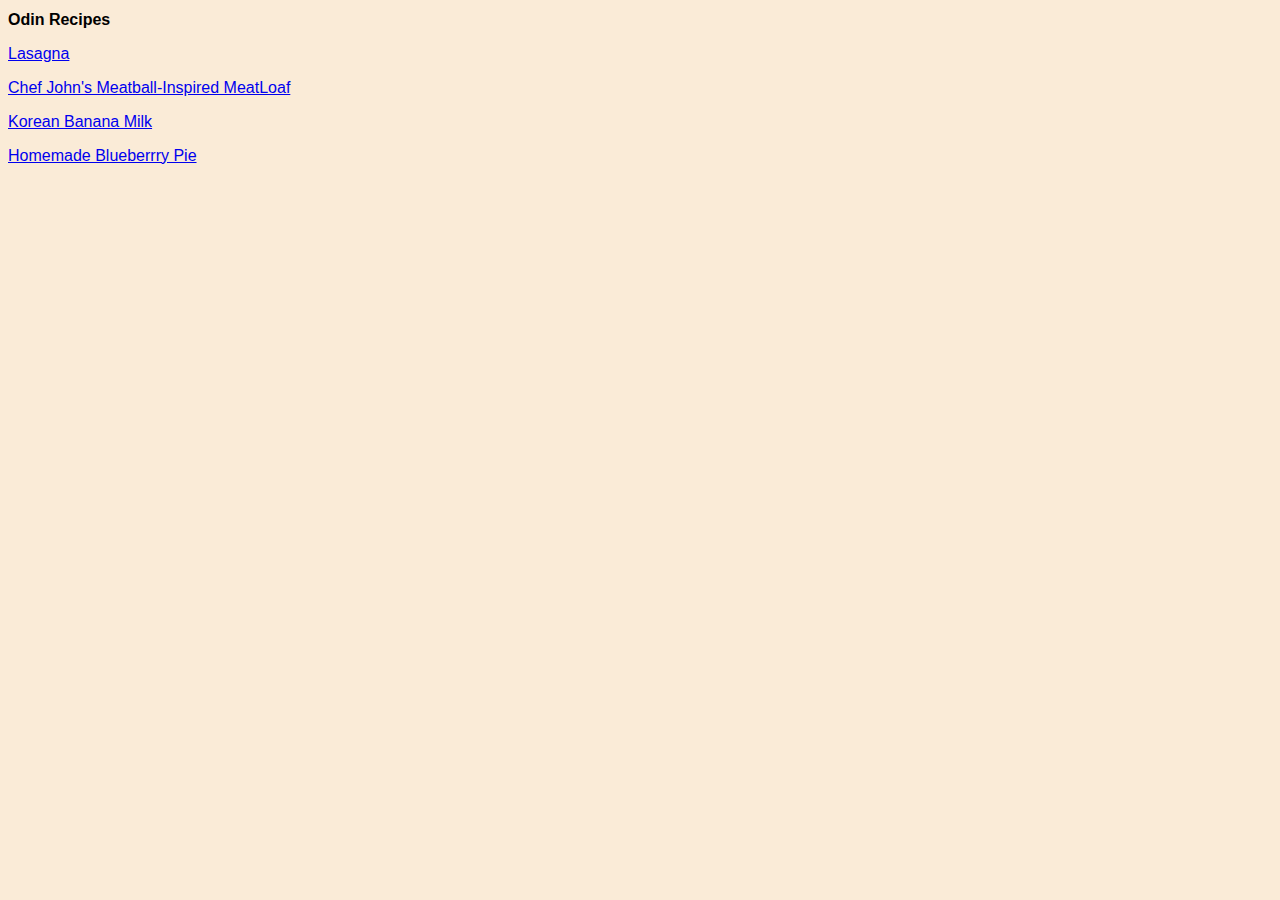
<file: index.html>
<!DOCTYPE html>
<html lang="en">
    <head>
        <meta charset="utf-8">
        <meta http-quiv="X-UA-Compatible" content="IE-edge">
        <meta name="viewport" content="width=device-width, initial-scale=1.0">
        <title>Odin Recipes</title>
        <link rel="stylesheet" href="stylesheet/style.css">
</head>
<body>
    <h1 class="title">Odin Recipes</h1>

    <div>
        <p class="recipe-link">
            <a href="recipes/lasagna.html" rel="noopener noreferrer">Lasagna</a> 
        </p>
        <p class="recipe-link">
            <a href="recipes/meatloaf.html" rel="noreferrer noopener">Chef John's Meatball-Inspired MeatLoaf</a>
        </p>
        <p class="recipe-link">
            <a href="recipes/korean-smoothie.html" rel="noreferrer noopener">Korean Banana Milk</a>
        </p>
        <p class="recipe-link">
            <a href="recipes/blueberry-pie.html" rel="noreferrer noopener"> Homemade Blueberrry Pie</a>
        </p>
    </div>
</body>
</html>
</file>
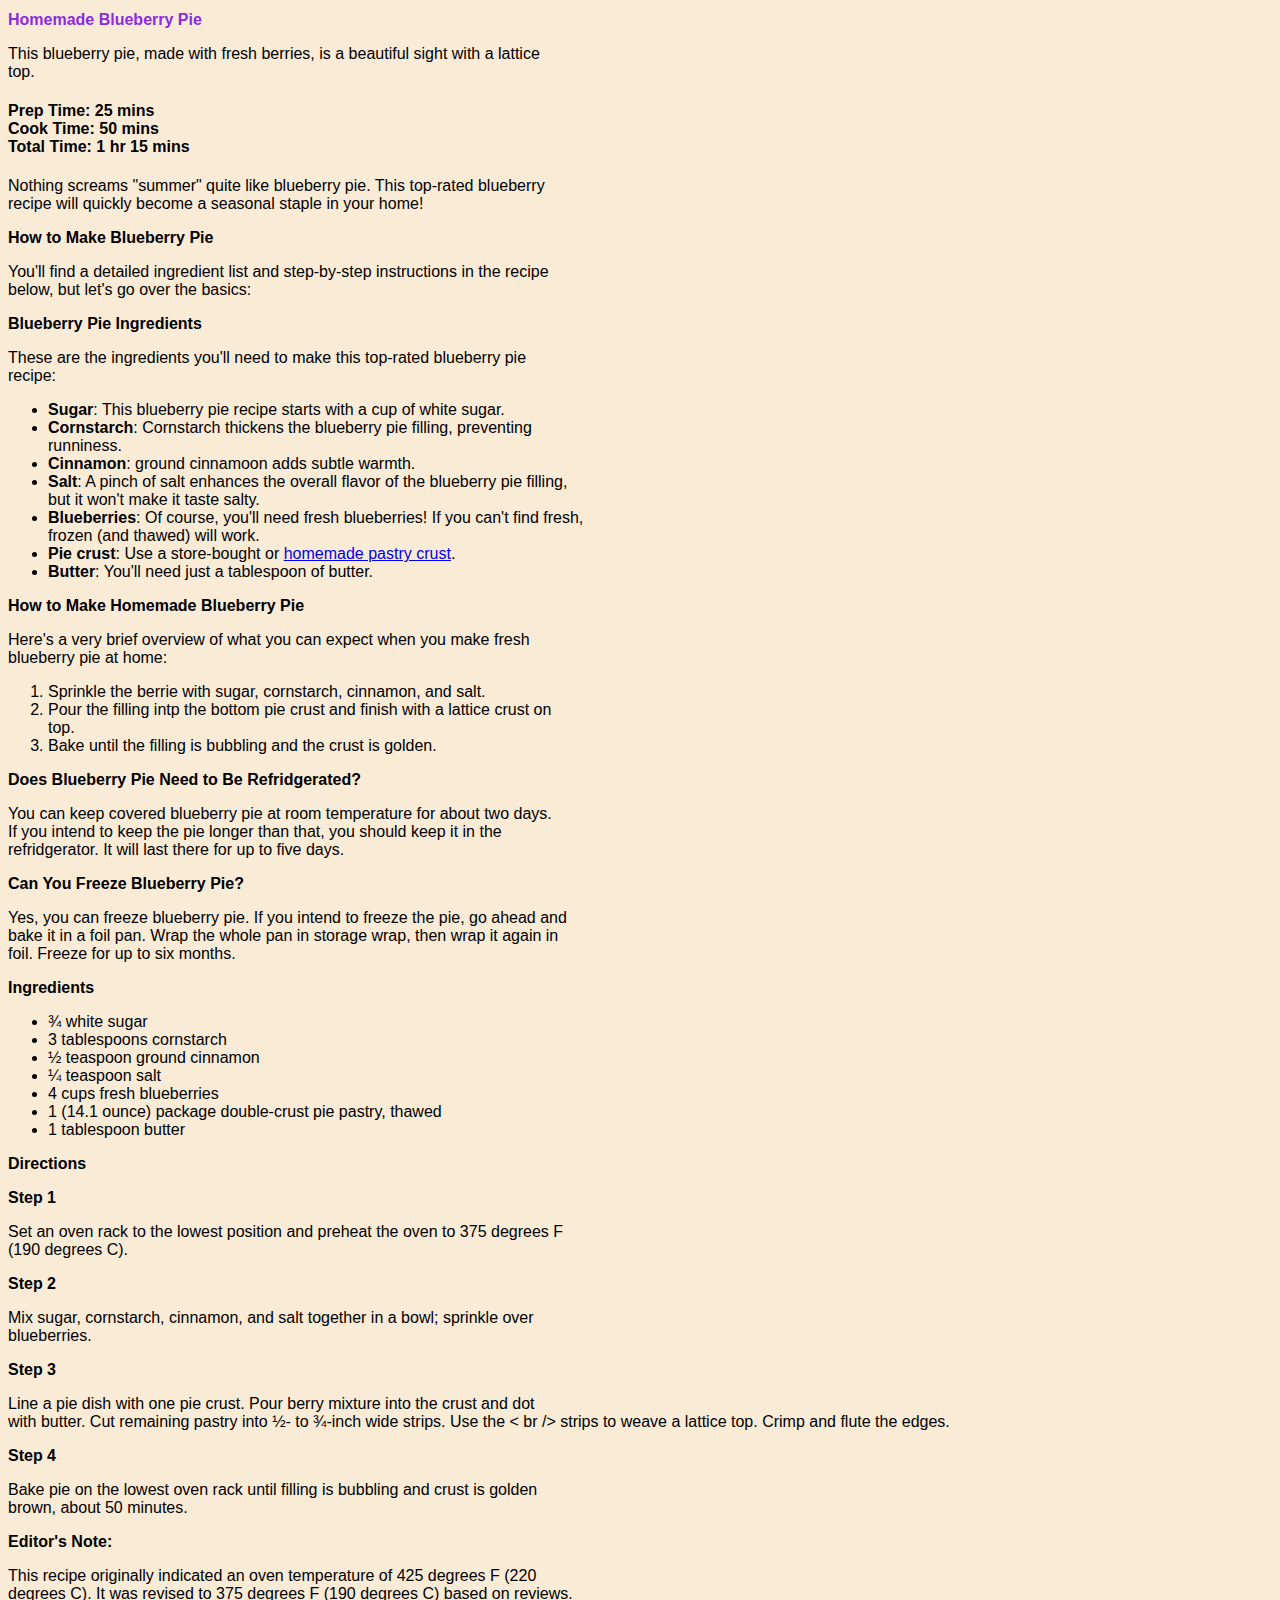
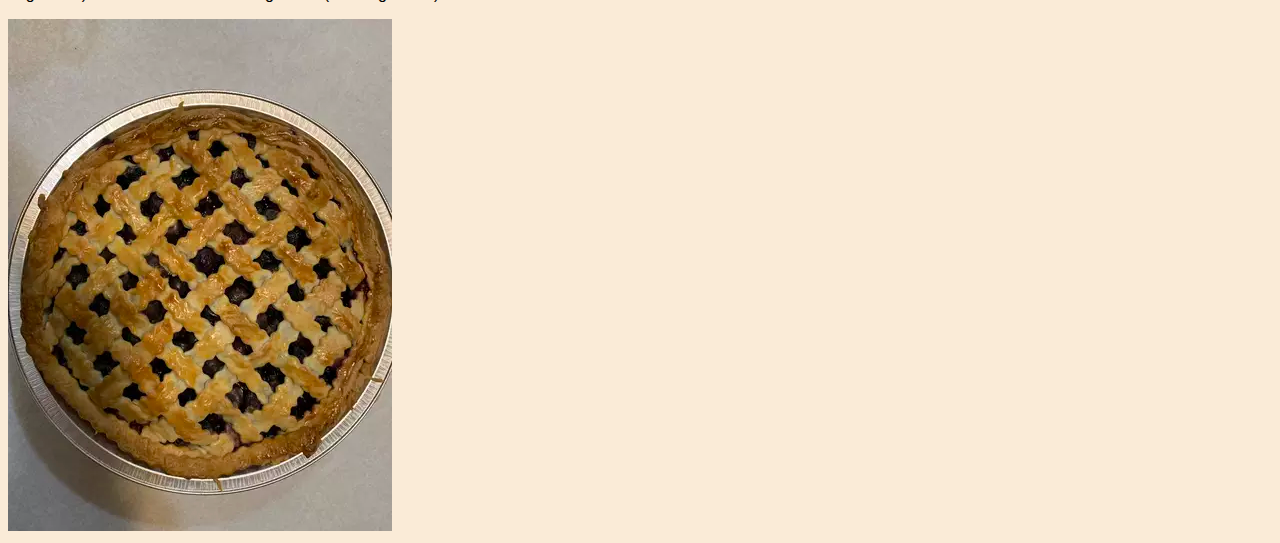
<file: recipes/blueberry-pie.html>
<!DOCTYPE html>
<html>
    <head lang="en">
        <meta charset="UTF-8">
        <title>Blueberry Pie</title>
        <link rel="stylesheet" href="../stylesheet/style.css">
    </head>
    <body>
        <h1 class="recipe blueberry">Homemade Blueberry Pie</h1>
        <p>
            This blueberry pie, made with fresh berries, is a beautiful sight with a lattice <br />
            top.
        </p>
        <h4 class="Preptime">
            Prep Time: 25 mins <br />
            Cook Time: 50 mins <br />
            Total Time: 1 hr 15 mins <br />
        </h4>
        <p>
            Nothing screams "summer" quite like blueberry pie. This top-rated blueberry <br />
            recipe will quickly become a seasonal staple in your home!
        </p>

        <h2>How to Make Blueberry Pie</h2>
            <p>
                You'll find a detailed ingredient list and step-by-step instructions in the recipe <br />
                below, but let's go over the basics:
            </p>

        

        <h2>Blueberry Pie Ingredients</h2>
        <p>These are the ingredients you'll need to make this top-rated blueberry pie <br />
            recipe:
        </p>

        <ul>
            <li>
                <strong>Sugar</strong>: This blueberry pie recipe starts with a cup of white sugar.
            </li>
            <li>
                <strong>Cornstarch</strong>: Cornstarch thickens the blueberry pie filling, preventing <br />
                runniness.
            </li>
            <li>
                <strong>Cinnamon</strong>: ground cinnamoon adds subtle warmth.
            </li>
            <li>
                <strong>Salt</strong>: A pinch of salt enhances the overall flavor of the blueberry pie filling, <br />
                but it won't make it taste salty.
            </li>
            <li>
                <strong>Blueberries</strong>: Of course, you'll need fresh blueberries! If you can't find fresh,<br />
                 frozen (and thawed) will work.
            </li>
            <li>
                <strong>Pie crust</strong>: Use a store-bought or <a href="https://www.allrecipes.com/recipe/24094/butter-flaky-pie-crust/">homemade pastry crust</a>.
            </li>
            <li>
                <strong>Butter</strong>: You'll need just a tablespoon of butter.
            </li>
        </ul>

        <h2>How to Make Homemade Blueberry Pie</h2>
        <p>
            Here's a very brief overview of what you can expect when you make fresh <br />
            blueberry pie at home:
        </p>
        <ol>
            <li>Sprinkle the berrie with sugar, cornstarch, cinnamon, and salt.</li>
            <li>Pour the filling intp the bottom pie crust and finish with a lattice crust on <br /> top.</li>
            <li>Bake until the filling is bubbling and the crust is golden.</li>
        </ol>

        <h2>Does Blueberry Pie Need to Be Refridgerated?</h2>
        <p>
            You can keep covered blueberry pie at room temperature for about two days.<br/>
            If you intend to keep the pie longer than that, you should keep it in the<br />
            refridgerator. It will last there for up to five days.
        </p>

        <h2>Can You Freeze Blueberry Pie?</h2>
        <p>
            Yes, you can freeze blueberry pie. If you intend to freeze the pie, go ahead and<br />
            bake it in a foil pan. Wrap the whole pan in storage wrap, then wrap it again in <br />
            foil. Freeze for up to six months.
        </p>
        <h3>Ingredients</h3>
        <ul>
            <li>&frac34; white sugar</li>
            <li>3 tablespoons cornstarch</li>
            <li>&frac12; teaspoon ground cinnamon</li>
            <li>&frac14; teaspoon salt</li>
            <li>4 cups fresh blueberries</li>
            <li>1 (14.1 ounce) package double-crust pie pastry, thawed</li>
            <li>1 tablespoon butter</li>

        </ul>

        <h3>Directions</h3>
        <h3>Step 1</h3>
        <p>
            Set an oven rack to the lowest position and preheat the oven to 375 degrees F <br/>
            (190 degrees C).
        </p>

        <h3>Step 2</h3>
        <p>
            Mix sugar, cornstarch, cinnamon, and salt together in a bowl; sprinkle over <br />
            blueberries.
        </p>
        <h3>Step 3</h3>
        <p>
            Line a pie dish with one pie crust. Pour berry mixture into the crust and dot <br />
            with butter. Cut remaining pastry into &frac12;- to &frac34;-inch wide strips. Use the < br />
            strips to weave a lattice top. Crimp and flute the edges.
        </p>
        <h3>Step 4</h3>
        <p>
            Bake pie on the lowest oven rack until filling is bubbling and crust is golden <br />
            brown, about 50 minutes.
        </p>

        <h2>Editor's Note:</h2>
        <p>This recipe originally indicated an oven temperature of 425 degrees F (220<br />
             degrees C). It was revised to 375 degrees F (190 degrees C) based on reviews.
            </p>

            <img class="pic" src="../images/blueberry-pie.jpg" alt="Picture of blueberry Pie">
    </body>
</html>
</file>
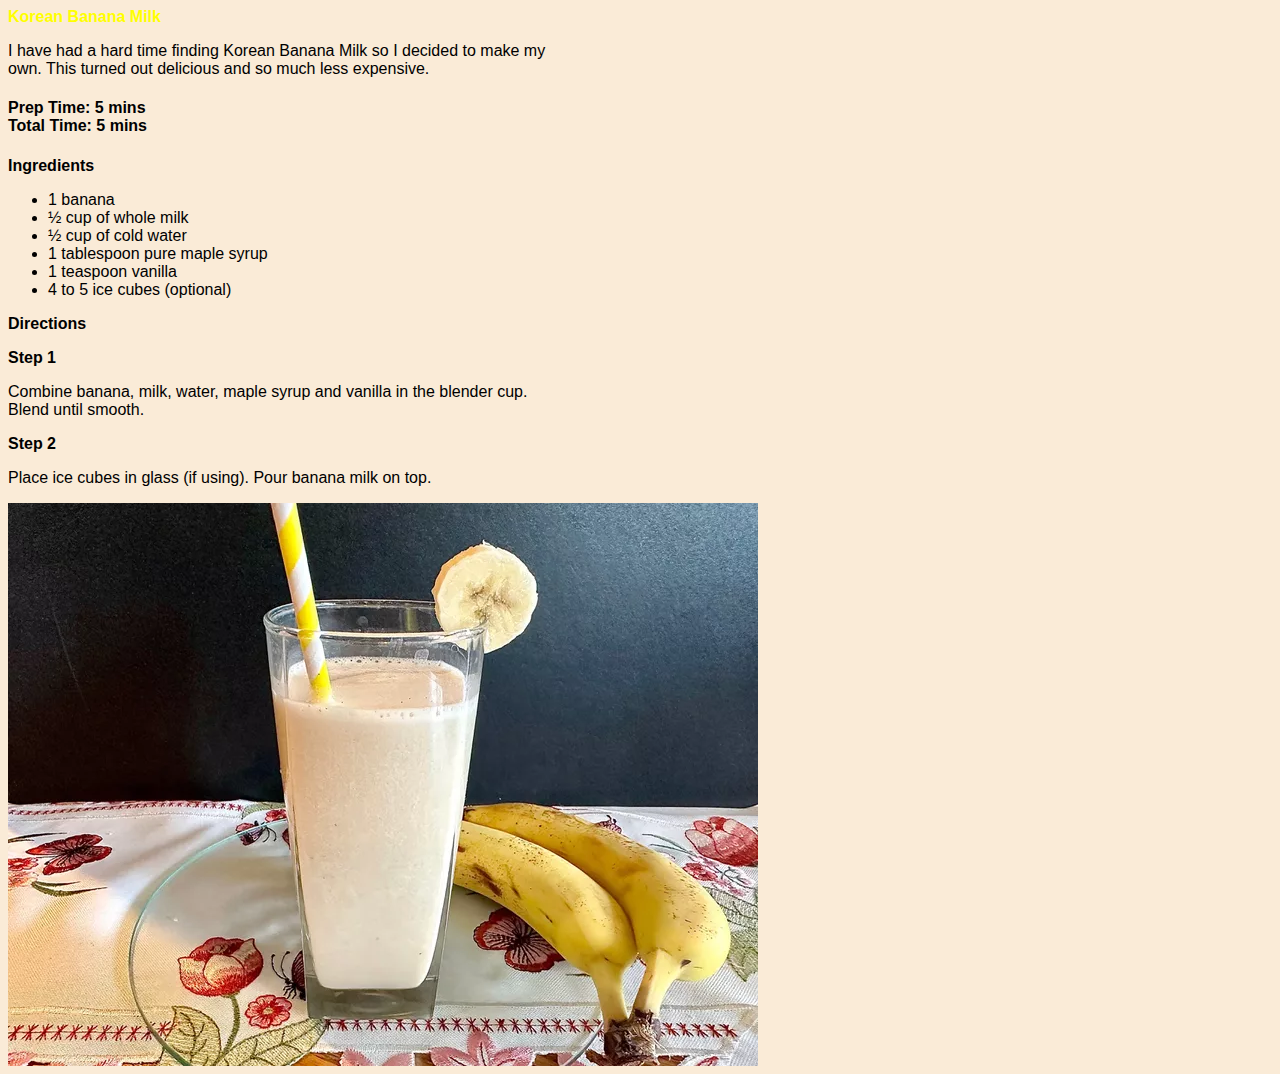
<file: recipes/korean-smoothie.html>
<DOCTYPE html>
    <html>
        <head lang="en">
            <meta charset="UTF-8">
            <title>Korean Smoothie</title>
            <link rel="stylesheet" href="../stylesheet/style.css">
        </head>
        <body>
            <h1 class="recipe smoothie">Korean Banana Milk</h1>
            <p>
                I have had a hard time finding Korean Banana Milk so I decided to make my <br/>
                own. This turned out delicious and so much less expensive.
            </p>
            <h4 class="Preptime">
                Prep Time: 5 mins <br />
                Total Time: 5 mins <br />

            </h4>

            <h2>Ingredients</h2>
            <ul>
                <li>1 banana</li>
                <li>&frac12; cup of whole milk</li>
                <li>&frac12; cup of cold water</li>
                <li>1 tablespoon pure maple syrup</li>
                <li>1 teaspoon vanilla</li>
                <li>4 to 5 ice cubes (optional)</li>
                
            </ul>

            <h2>Directions</h2>
            <h3>Step 1</h3>
            <p>
                Combine banana, milk, water, maple syrup and vanilla in the blender cup. <br />
                Blend until smooth.
            </p>

            <h2>Step 2</h2>
            <p>
                Place ice cubes in glass (if using). Pour banana milk on top.
            </p>

            <img class="pic" src="../images/korean-smoothie.jpg" alt="Picture of Korean Banana Milk">
        </body>
    </html>
</file>
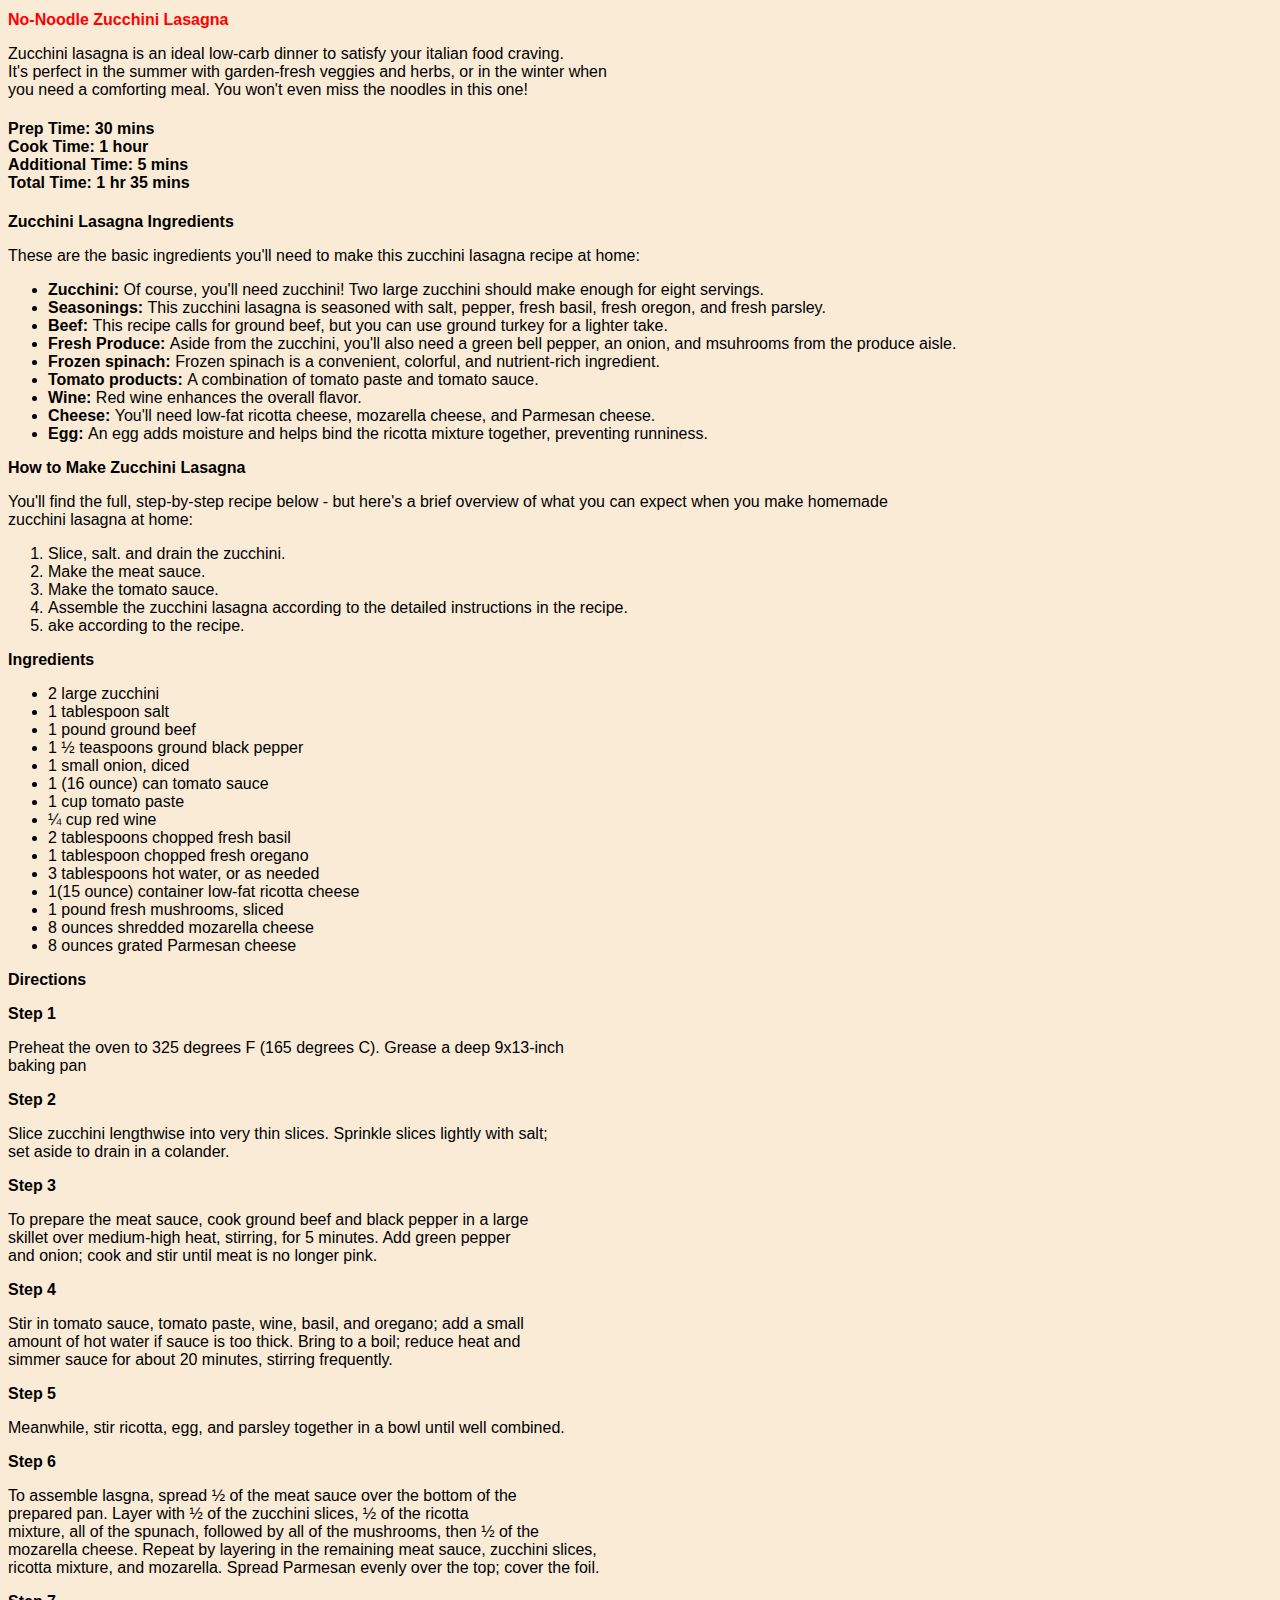
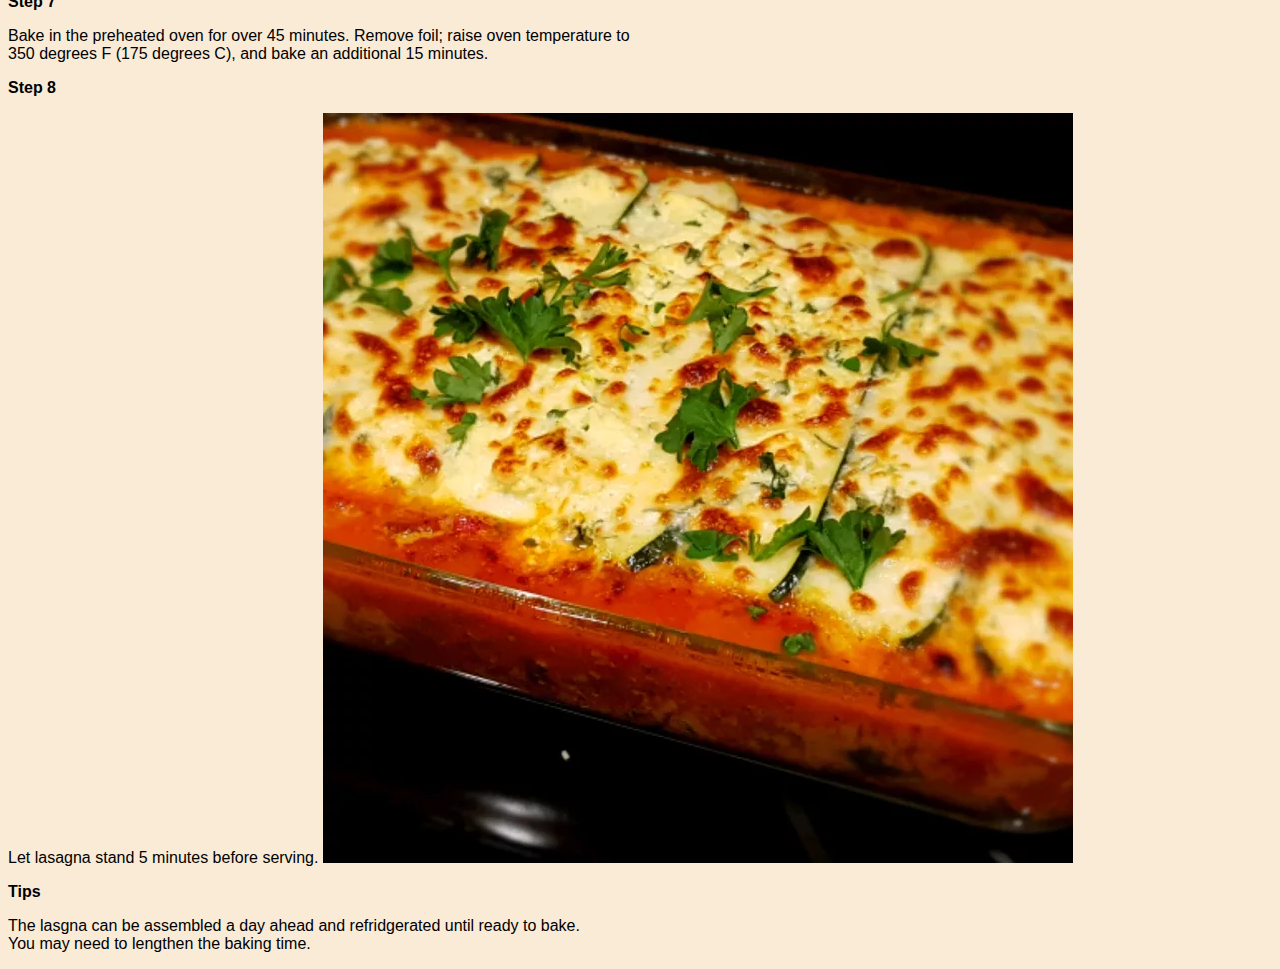
<file: recipes/lasagna.html>
<!DOCTYPE html>
<html lang="en">
<head>
    <meta charset="UTF-8">
    <meta http-quiv="X-UA-Compatible" content="IE-edge">
    <meta name="viewport" content="width=device-width, initial-scale=1.0">
    <title>Lasagna Recipe</title>
    <link rel="stylesheet" href="../stylesheet/style.css">
</head>
<body>
    <h1 class="recipe lasagna"> No-Noodle Zucchini Lasagna</h1>
    <p>
        Zucchini lasagna is an ideal low-carb dinner to satisfy your italian food craving.<br/>
        It's perfect in the summer with garden-fresh veggies and herbs, or in the winter when<br/>
        you need a comforting meal. You won't even miss the noodles in this one!
    </p>
    
    <h4 class="Preptime">Prep Time: 30 mins <br/>
        Cook Time: 1 hour <br />
        Additional Time: 5 mins <br />
        Total Time: 1 hr 35 mins
    </h4>

    <h2>Zucchini Lasagna Ingredients</h2>
    <p>These are the basic ingredients you'll need to make this zucchini lasagna recipe at home: </p>
    <ul>
        <li>
            <strong>Zucchini: </strong>
            Of course, you'll need zucchini! Two large zucchini should make enough for eight servings.
        </li>
        <li>
            <strong>Seasonings: </strong>
            This zucchini lasagna is seasoned with salt, pepper, fresh basil, fresh oregon, and fresh parsley.
        </li>
        <li>
            <strong>Beef: </strong>
            This recipe calls for ground beef, but you can use ground turkey for a lighter take.
        </li>
        <li>
            <strong>Fresh Produce: </strong>
            Aside from the zucchini, you'll also need a green bell pepper, an onion, and msuhrooms from the produce aisle.
        </li>
        <li>
            <strong>Frozen spinach: </strong>
            Frozen spinach is a convenient, colorful, and nutrient-rich ingredient.
        </li>
        
        <li>
            <strong>Tomato products: </strong>
            A combination of tomato paste and tomato sauce.
        </li>
        
        <li>
            <strong>Wine: </strong>
            Red wine enhances the overall flavor.
        </li>

        <li>
            <strong>Cheese: </strong>
            You'll need low-fat ricotta cheese, mozarella cheese, and Parmesan cheese.
        </li>

        <li>
            <strong>Egg: </strong>
            An egg adds moisture and helps bind the ricotta mixture together, preventing runniness.
        </li>
    </ul>

    <h2>How to Make Zucchini Lasagna</h2>
    <p>
        You'll find the full, step-by-step recipe below - but here's a brief overview of what you can expect when you make homemade <br />
        zucchini lasagna at home:

        <ol>
            <li> Slice, salt. and drain the zucchini.</li>
            <li>
                Make the meat sauce.
            </li>

            <li>
                Make the tomato sauce.
            </li>
            <li>
                Assemble the zucchini lasagna according to the detailed instructions in the recipe.
            </li>
            <li>ake according to the recipe.</li>
        </ol>
    </p>

    <h3>Ingredients</h3>
    <ul>
        <li>2 large zucchini</li>
        <li>1 tablespoon salt</li>
        <li>1 pound ground beef</li>
        <li> 1 &frac12; teaspoons ground black pepper</li>
        <li>1 small onion, diced</li>
        <li>1 (16 ounce) can tomato sauce</li>
        <li>1 cup tomato paste</li>
        <li>&frac14; cup red wine</li>
        <li>2 tablespoons chopped fresh basil</li>
        <li>1 tablespoon chopped fresh oregano</li>
        <li>3 tablespoons hot water, or as needed</li>
        <li>1(15 ounce) container low-fat ricotta cheese</li>
        <li>1 pound fresh mushrooms, sliced</li>
        <li>8 ounces shredded mozarella cheese</li>
        <li>8 ounces grated Parmesan cheese</li>
    </ul>

    <h2>Directions</h2>
    <h3>Step 1</h3>
    <p>Preheat the oven to 325 degrees F (165 degrees C). Grease a deep 9x13-inch<br/>
       baking pan 
    </p>
    <h3>Step 2</h3>
    <p>
        Slice zucchini lengthwise into very thin slices. Sprinkle slices lightly with salt;<br/>
        set aside to drain in a colander.
    </p>
    <h3>Step 3</h3>
    <p>
        To prepare the meat sauce, cook ground beef and black pepper in a large<br/>
        skillet over medium-high heat, stirring, for 5 minutes. Add green pepper<br/>
        and onion; cook and stir until meat is no longer pink.
    </p>
    
    <h3>Step 4</h3>
    <p>
        Stir in tomato sauce, tomato paste, wine, basil, and oregano; add a small<br />
        amount of hot water if sauce is too thick. Bring to a boil; reduce heat and <br />
        simmer sauce for about 20 minutes, stirring frequently.
    </p>

    <h3>Step 5</h3>
    <p>
        Meanwhile, stir ricotta, egg, and parsley together in a bowl until well combined.
    </p>

    <h3>Step 6</h3>
    <p>
        To assemble lasgna, spread &frac12; of the meat sauce over the bottom of the<br />
        prepared pan. Layer with &frac12; of the zucchini slices, &frac12; of the ricotta<br/>
        mixture, all of the spunach, followed by all of the mushrooms, then &frac12; of the<br />
        mozarella cheese. Repeat by layering in the remaining meat sauce, zucchini slices,<br />
        ricotta mixture, and mozarella. Spread Parmesan evenly over the top; cover the foil.

    </p>

    <h3>Step 7</h3>
    <p>
        Bake in the preheated oven for over 45 minutes. Remove foil; raise oven temperature to <br />
        350 degrees F (175 degrees C), and bake an additional 15 minutes.
    </p>

    <h3>Step 8</h3>
    <p>
        Let lasagna stand 5 minutes before serving.
        <img class="pic"  src="../images/lasagna.jpg" alt="Image of Zucchin Lasagna">
    </p>

    <h2>Tips</h2>
    <p>The lasgna can be assembled a day ahead and refridgerated until ready to bake.<br />
        You may need to lengthen the baking time.
    </p>
</body>
</html>
</file>
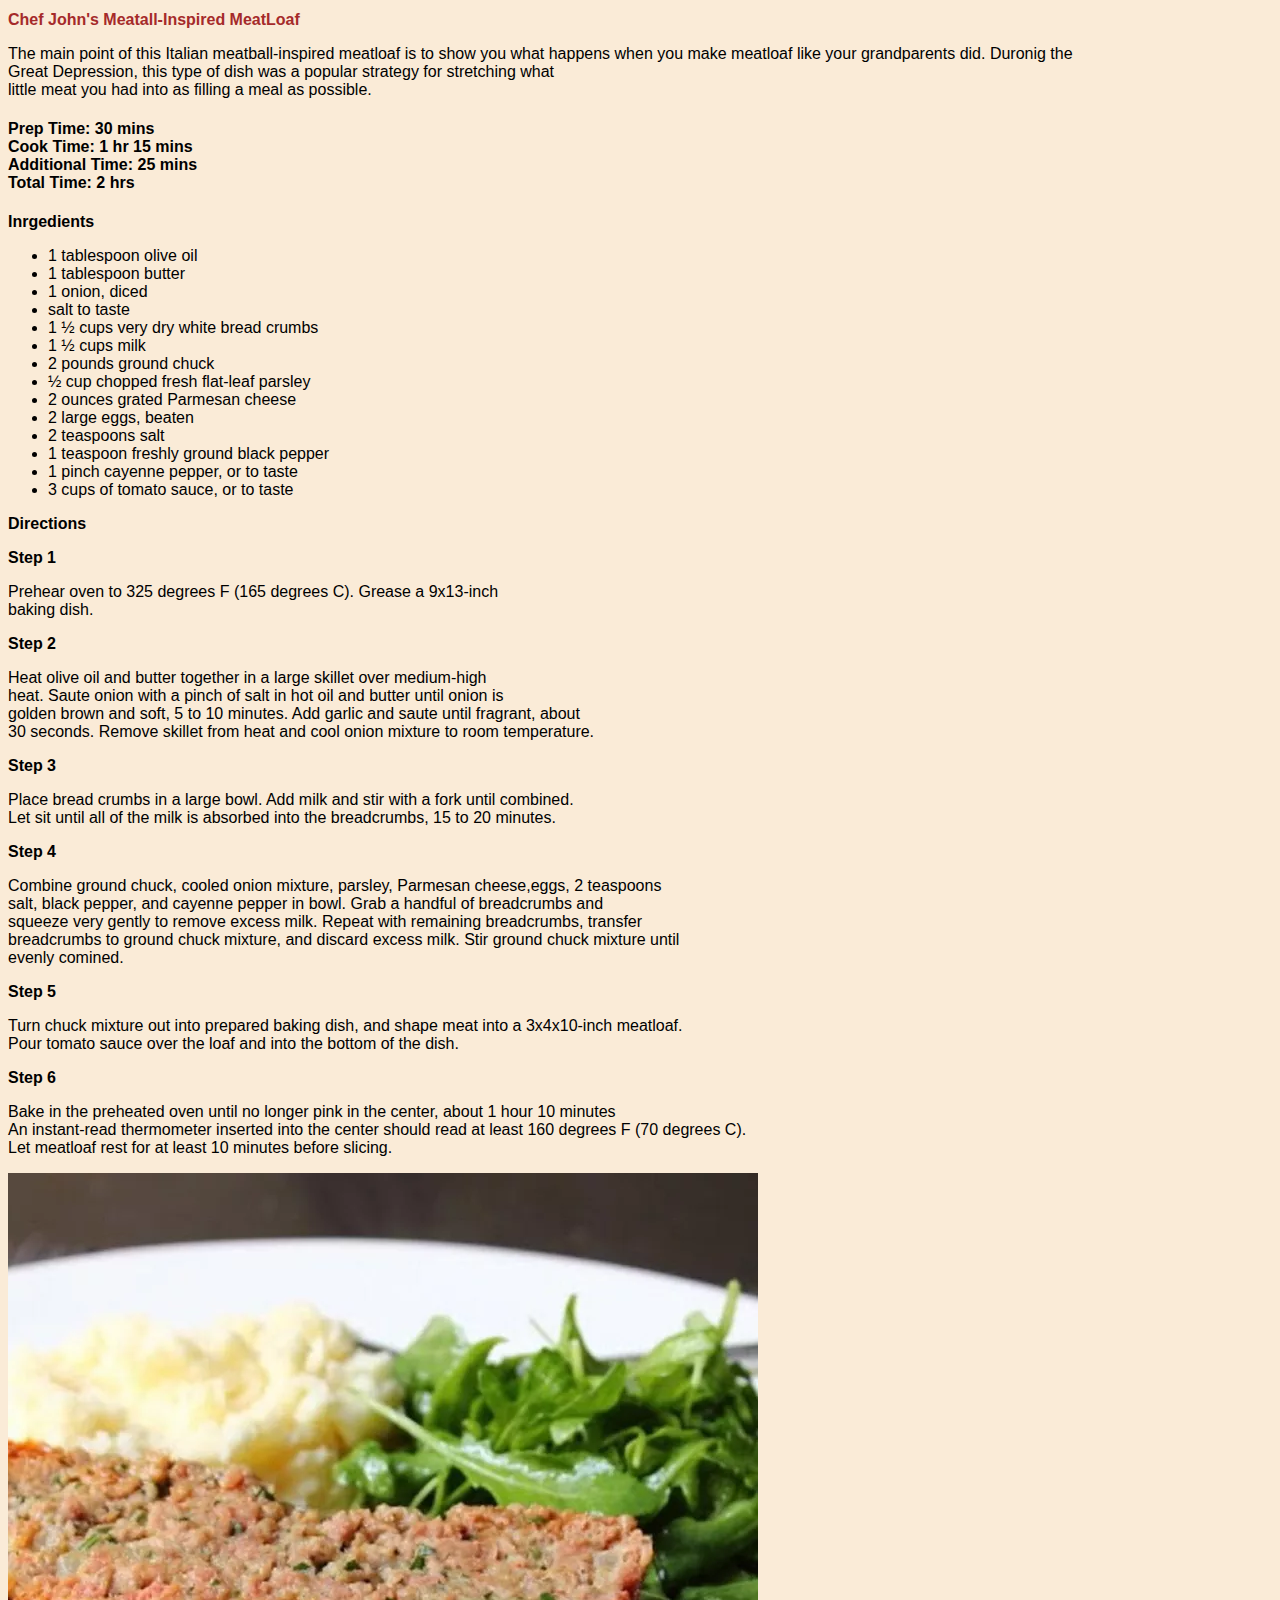
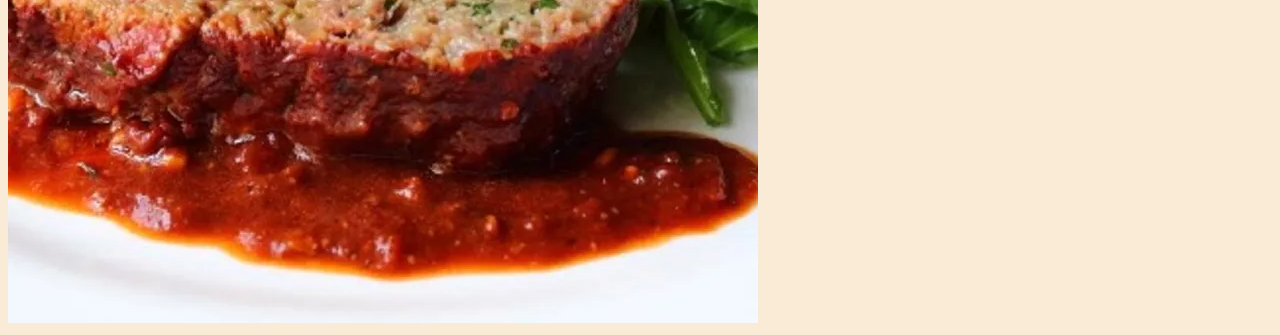
<file: recipes/meatloaf.html>
<!DOCTYPE html>
<html lang="en">
<head>
    <meta charset="UTF-8">
    <meta name="viewport" content="width=device-width, initial-scale=1.0">
    <title>MeatLoaf Recipe</title>
    <link rel="stylesheet" href="../stylesheet/style.css">
</head>
<body>
   <h1 class="recipe meat">Chef John's Meatall-Inspired MeatLoaf</h1>
   <p>
    The main point of this Italian meatball-inspired meatloaf is to show you what <r/>
    happens when you make meatloaf like your grandparents did. Duronig the <br/>
    Great Depression, this type of dish was a popular strategy for stretching what<br/>
    little meat you had into as filling a meal as possible.
   </p> 
   <h4>
    Prep Time: 30 mins <br/>
    Cook Time: 1 hr 15 mins<br/>
    Additional Time: 25 mins <br/>
    Total Time: 2 hrs
   </h4>

   <h3>Inrgedients</h3>
   <ul>
    <li>1 tablespoon olive oil</li>
    <li>1 tablespoon butter</li>
    <li>1 onion, diced</li>
    <li>salt to taste</li>
    <li>1 &frac12; cups very dry white bread crumbs</li>
    <li>1 &frac12; cups milk</li>
    <li>2 pounds ground chuck</li>
    <li>&frac12; cup chopped fresh flat-leaf parsley</li>
    <li>2 ounces grated Parmesan cheese</li>
    <li>2 large eggs, beaten</li>
    <li>2 teaspoons salt</li>
    <li>1 teaspoon freshly ground black pepper</li>
    <li>1 pinch cayenne pepper, or to taste</li>
    <li>3 cups of tomato sauce, or to taste</li>

   </ul>
   <h2>Directions</h2>
   <h3>Step 1</h3>
   <p>
    Prehear oven to 325 degrees F (165 degrees C). Grease a 9x13-inch<br/>
    baking dish.
   </p>
   <h3>Step 2</h3>
   <p>
    Heat olive oil and butter together in a large skillet over medium-high <br/>
    heat. Saute onion with a pinch of salt in hot oil and butter until onion is <br/>
    golden brown and soft, 5 to 10 minutes. Add garlic and saute until fragrant, about <br />
    30 seconds. Remove skillet from heat and cool onion mixture to room temperature.
   </p>

   <h3>Step 3</h3>
   <p>
    Place bread crumbs in a large bowl. Add milk and stir with a fork until combined.<br />
    Let sit until all of the milk is absorbed into the breadcrumbs, 15 to 20 minutes.
   </p>

   <h3>Step 4</h3>
    <p>
        Combine ground chuck, cooled onion mixture, parsley, Parmesan cheese,eggs, 2 teaspoons<br />
        salt, black pepper, and cayenne pepper in bowl. Grab a handful of breadcrumbs and <br />
        squeeze very gently to remove excess milk. Repeat with remaining breadcrumbs, transfer<br />
        breadcrumbs to ground chuck mixture, and discard excess milk. Stir ground chuck mixture until <br />
        evenly comined.
    </p>
    <h3>Step 5 </h3>
    <p>
        Turn chuck mixture out into prepared baking dish, and shape meat into a 3x4x10-inch meatloaf.<br/ >
        Pour tomato sauce over the loaf and into the bottom of the dish.
    </p>

    <h3>Step 6</h3>
    <p>
        Bake in the preheated oven until no longer pink in the center, about 1 hour 10 minutes <br />
        An instant-read thermometer inserted into the center should read at least 160 degrees F (70 degrees C).<br />
        Let meatloaf rest for at least 10 minutes before slicing.
    </p>
    <img class="pic" src="../images/meatloaf.jpg" alt="Picture of MeatLoaf">
</body>
</html>
</file>
<file: stylesheet/style.css>
*{
    font-size: medium;
    font-family: Arial, Helvetica, sans-serif;
    background-color: antiquewhite;
}
.Preptime{
    display: block;
    
}
.title {
    color: black;
}
.pic   {
background-image: -moz-linear-gradient();
}

.recipe.blueberry{
    color: blueviolet;
}
.recipe.meat{
    color: brown;
}
.recipe.smoothie{
    color:yellow;
}
.recipe.lasagna{
    color: red;
}
</file>
